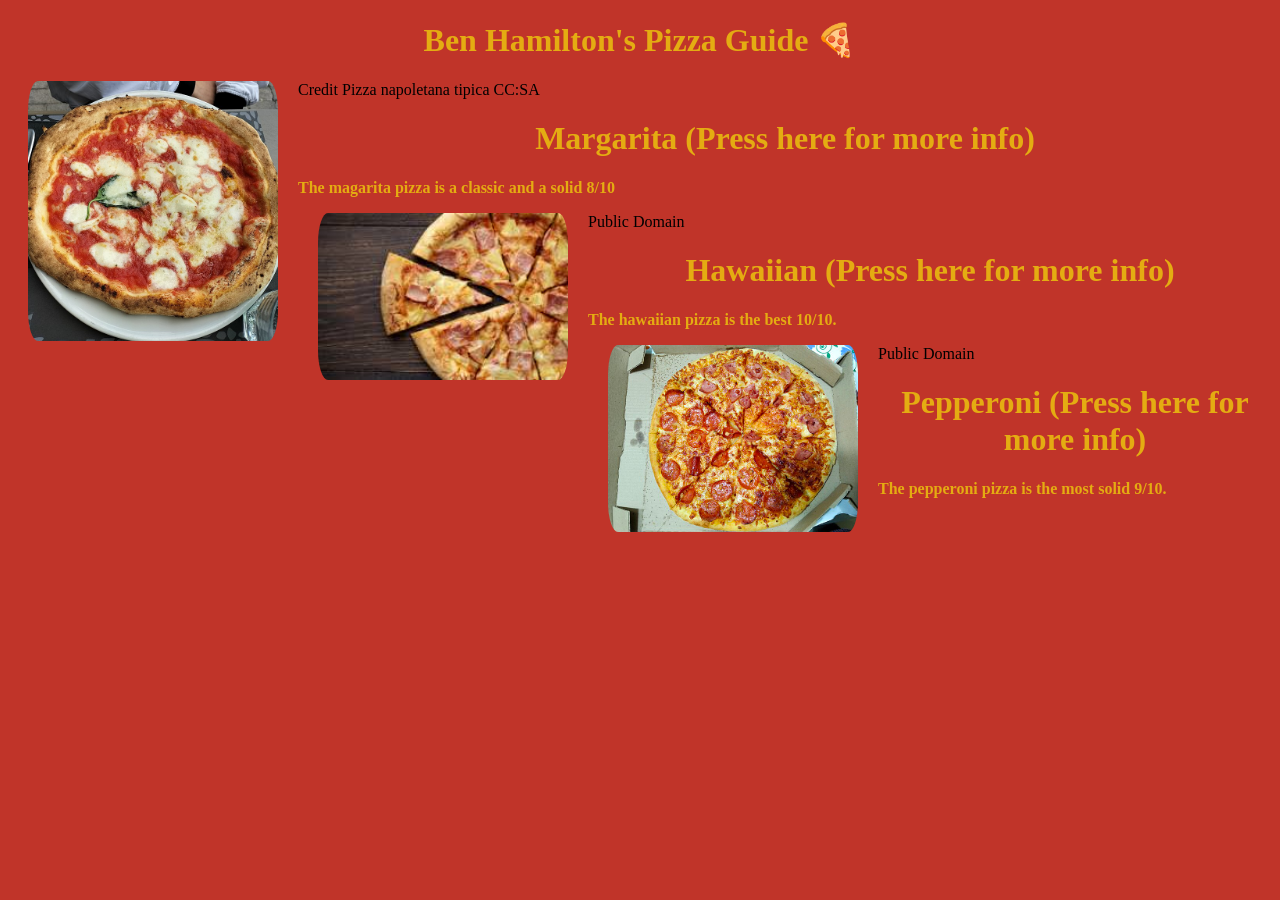
<file: index.html>
<!DOCTYPE html>
<html lang="en">
<head>
    <meta charset="UTF-8">
    <meta name="viewport" content="width=device-width, initial-scale=1.0">
    <title>Ben Website</title>
    <link rel="stylesheet" href="style.css"/>
</head>
<body>
    
   <h1>Ben Hamilton's Pizza Guide 🍕</h1>
  <div> <img class="homemagimg" src="Pizza_napoletana.jpg">Credit Pizza napoletana tipica CC:SA
<a  href="magarita.html"> <h1 class="Margarita" > Margarita (Press here for more info) </h1>  </a>

</div>
<p class="Margarita"> The magarita pizza is a classic and a solid 8/10</p> 

<div>
<img class="homemagimg" src="download.jpg">Public Domain
<a href="Hawain.html"> <h1 class="Margarita"> Hawaiian (Press here for more info) </h1> </a>

</div>
<p>  The hawaiian pizza is the best 10/10.</p>
<div>
<img class="homemagimg" src="Pepporini.jpg.jpg">Public Domain
<a href="Pepporini.html"> <h1 class="Margarita"> Pepperoni (Press here for more info) </h1> </a>
<p>  The pepperoni pizza is the most solid 9/10.</p>

</div>
</body>
</html>
</file>
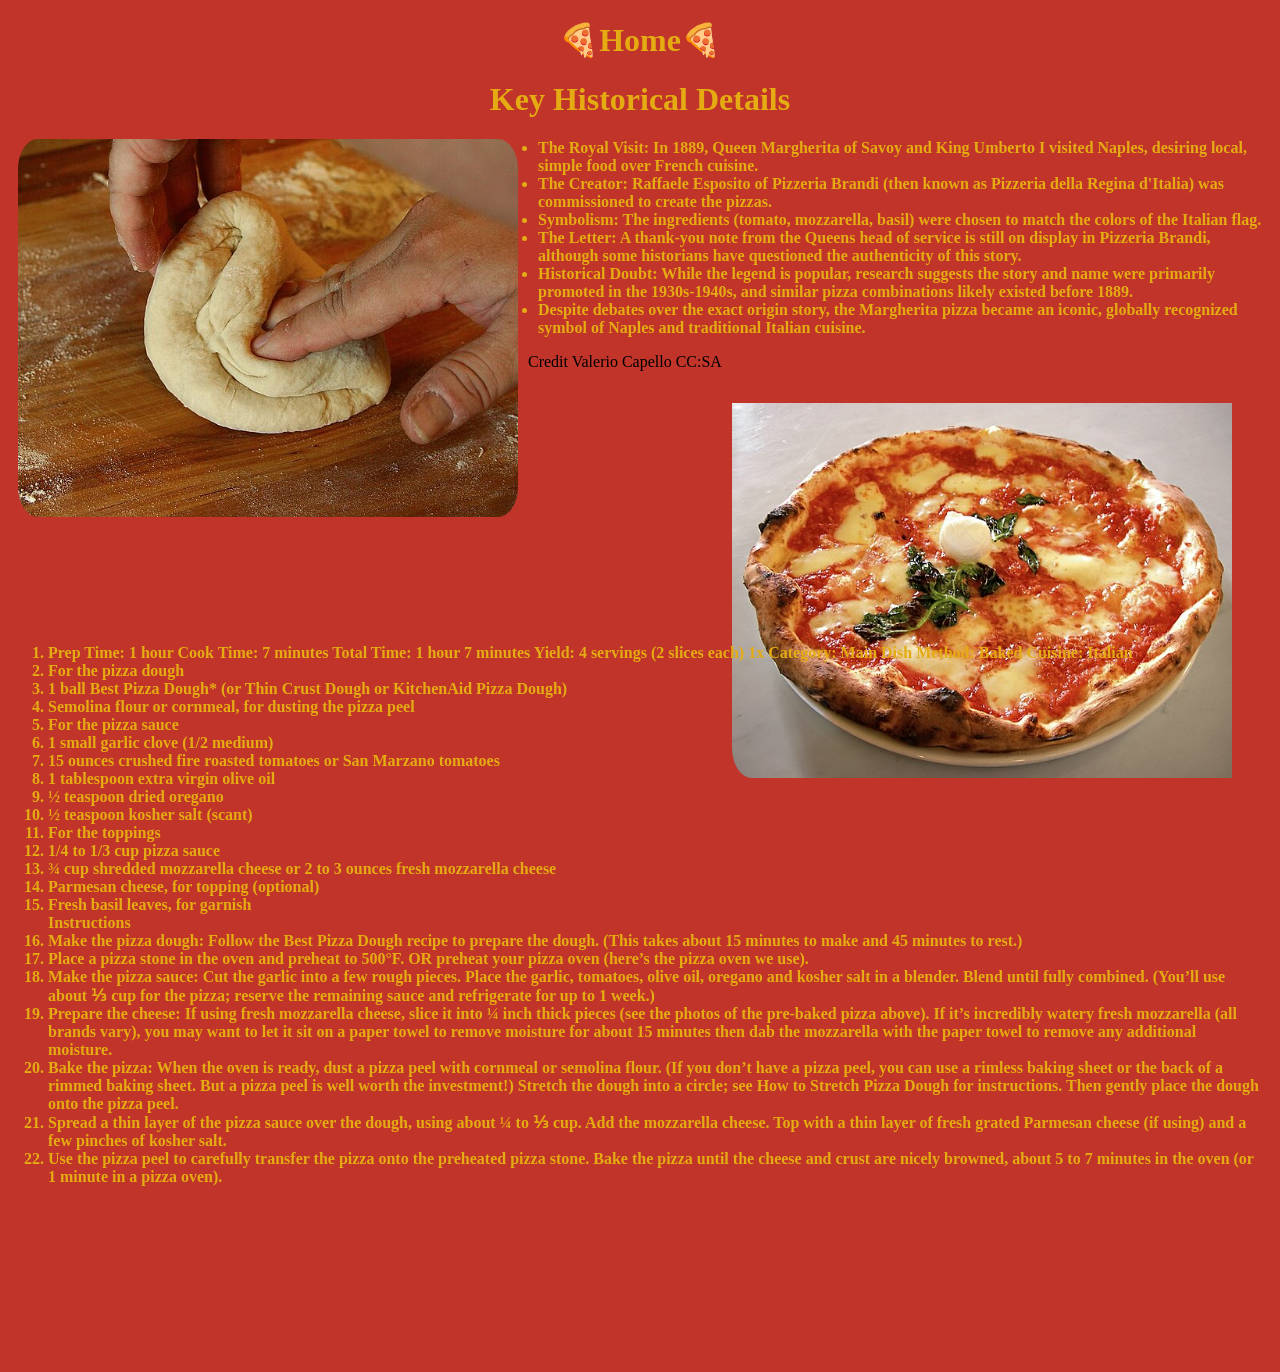
<file: magarita.html>
<!DOCTYPE html>
<html lang="en">
<head>
    <meta charset="UTF-8">
    <meta name="viewport" content="width=device-width, initial-scale=1.0">
   
    <link rel="stylesheet" href="style.css"/>
</head>
<body>

    <a href="index.html"> <h1 class="home"> 🍕Home🍕 </h1></a>
<h1 class="maghistory" >Key Historical Details</h1>
<div>

    <img class="magpic" src="Pizza_1_bg.jpg" alt="Public domain- wikimedia"> 
<ul class="HistoryofM">

<li>The Royal Visit: In 1889, Queen Margherita of Savoy and King Umberto I visited Naples, desiring local, simple food over French cuisine.</li>
<li>The Creator: Raffaele Esposito of Pizzeria Brandi (then known as Pizzeria della Regina d'Italia) was commissioned to create the pizzas.</li>
<li>Symbolism: The ingredients (tomato, mozzarella, basil) were chosen to match the colors of the Italian flag.</li>
<li>The Letter: A thank-you note from the Queens head of service is still on display in Pizzeria Brandi, although some historians have questioned the authenticity of this story.</li>
<li>Historical Doubt: While the legend is popular, research suggests the story and name were primarily promoted in the 1930s-1940s, and similar pizza combinations likely existed before 1889. </li>
<li>Despite debates over the exact origin story, the Margherita pizza became an iconic, globally recognized symbol of Naples and traditional Italian cuisine. </li>
</ul>
</div>

<div>
<img class="plplp" src="Eq_it-na_pizza-margherita_sep2005_sml.jpg" alt="Credit Valerio Capello">Credit Valerio Capello CC:SA
    <ol class="moveup">
    <li>Prep Time: 1 hour Cook Time: 7 minutes Total Time: 1 hour 7 minutes Yield: 4 servings (2 slices each) 1x Category: Main Dish Method: Baked Cuisine: Italian</li>

<li>For the pizza dough</li>

<li>1 ball Best Pizza Dough* (or Thin Crust Dough or KitchenAid Pizza Dough)</li>
<li>Semolina flour or cornmeal, for dusting the pizza peel</li>
<li>For the pizza sauce</li>

<li>1 small garlic clove (1/2 medium)</li>
<li>15 ounces crushed fire roasted tomatoes or San Marzano tomatoes</li>
<li>1 tablespoon extra virgin olive oil</li>
<li>½ teaspoon dried oregano</li>
<li>½ teaspoon kosher salt (scant)</li>
<li>For the toppings</li>

<li>1/4 to 1/3 cup pizza sauce</li>
<li>¾ cup shredded mozzarella cheese or 2 to 3 ounces fresh mozzarella cheese</li>
<li>Parmesan cheese, for topping (optional)</li>
<li>Fresh basil leaves, for garnish</li>

Instructions
<li>Make the pizza dough: Follow the Best Pizza Dough recipe to prepare the dough. (This takes about 15 minutes to make and 45 minutes to rest.)</li>
<li>Place a pizza stone in the oven and preheat to 500°F. OR preheat your pizza oven (here’s the pizza oven we use).</li>
<li>Make the pizza sauce: Cut the garlic into a few rough pieces. Place the garlic, tomatoes, olive oil, oregano and kosher salt in a blender. Blend until fully combined. (You’ll use about ⅓ cup for the pizza; reserve the remaining sauce and refrigerate for up to 1 week.)</li>
<li>Prepare the cheese: If using fresh mozzarella cheese, slice it into ¼ inch thick pieces (see the photos of the pre-baked pizza above). If it’s incredibly watery fresh mozzarella (all brands vary), you may want to let it sit on a paper towel to remove moisture for about 15 minutes then dab the mozzarella with the paper towel to remove any additional moisture.</li>
<li>Bake the pizza: When the oven is ready, dust a pizza peel with cornmeal or semolina flour. (If you don’t have a pizza peel, you can use a rimless baking sheet or the back of a rimmed baking sheet. But a pizza peel is well worth the investment!) Stretch the dough into a circle; see How to Stretch Pizza Dough for instructions. Then gently place the dough onto the pizza peel.</li> 
<li>Spread a thin layer of the pizza sauce over the dough, using about ¼ to ⅓ cup. Add the mozzarella cheese. Top with a thin layer of fresh grated Parmesan cheese (if using) and a few pinches of kosher salt.</li>
<li>Use the pizza peel to carefully transfer the pizza onto the preheated pizza stone. Bake the pizza until the cheese and crust are nicely browned, about 5 to 7 minutes in the oven (or 1 minute in a pizza oven).</ol>
</div>

</body>
</file>
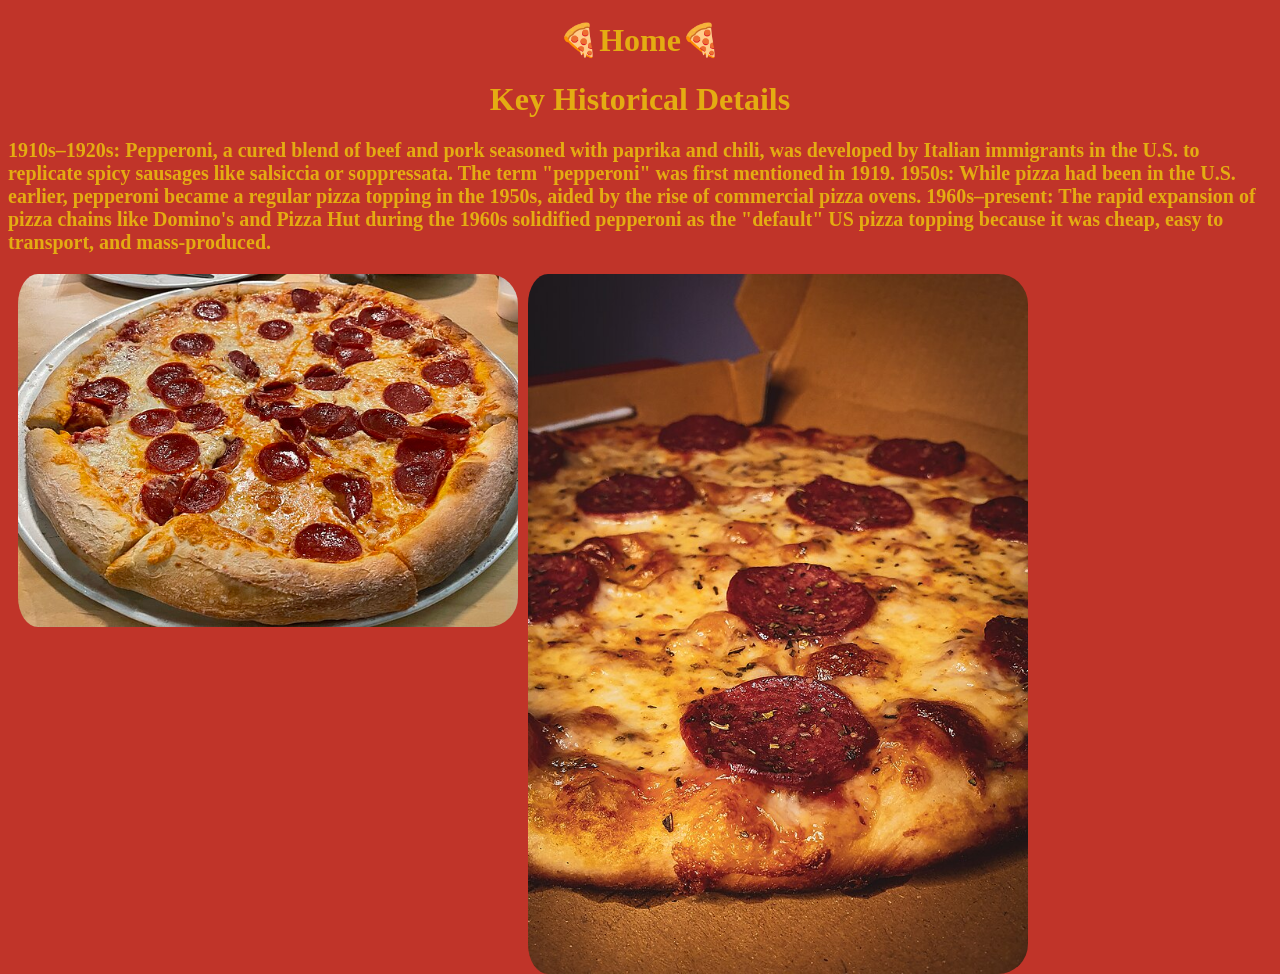
<file: Pepporini.html>
<!DOCTYPE html>
<html lang="en">
<head>
    <meta charset="UTF-8">
    <meta name="viewport" content="width=device-width, initial-scale=1.0">
    <title>Ben Website</title>
    <link rel="stylesheet" href="style.css"/>
</head>
<body>
<a href="index.html"> <h1 class="home"> 🍕Home🍕 </h1></a>
<h1 class="maghistory" >Key Historical Details</h1>

</body>

<p class="haw"> 
1910s–1920s: Pepperoni, a cured blend of beef and pork seasoned with paprika and chili, was developed by Italian immigrants in the U.S. to replicate spicy sausages like salsiccia or soppressata. The term "pepperoni" was first mentioned in 1919.
1950s: While pizza had been in the U.S. earlier, pepperoni became a regular pizza topping in the 1950s, aided by the rise of commercial pizza ovens.
1960s–present: The rapid expansion of pizza chains like Domino's and Pizza Hut during the 1960s solidified pepperoni as the "default" US pizza topping because it was cheap, easy to transport, and mass-produced. 
</p>
<img src="Pepperoni_Pizza_from_Fellini’s_Pizza.jpg"> <img src="Pepperoni_Pizza_-_Rannaghor.jpg">
</file>
<file: style.css>
h1{
    color: rgb(228, 172, 18);
    text-align: center;
}

body {
    background-color: rgb(192, 52, 41);
}

img{
    width: 500px;
    padding-left: 10px;
    float: left;
    border-radius: 30px;
}

#Margarita{
    color: rgb(228, 172, 18);
    text-align: right;
    text-size-adjust: 20px;
   
}

a{
     text-decoration: none;
}
p{
    color: rgb(228, 172, 18);
    size: 30px;
    font-weight: bold;
}
.HistoryofM{
 color: rgb(228, 172, 18);
    size: 60px;
    font-weight: bold;
    padding-left: 10px;
    margin-left: 520px;           
   
}

.maghistory{
    text-align: center;
}
.homemagimg{
    align-content: left;
    width: 250px;
    padding-right: 20px;
    padding-left: 20px;

}
.magpic{
    padding-left: 10px;
    padding-right: 10px;
}

ol{
    color: rgb(228, 172, 18);
    size: 30px;
    font-weight: bold;
    float: right;
    padding: 10px;
    padding-left: 40px;
    position: relative;
    top: -160px; 
  
}

.plplp{
    width: 500px;
    padding-left: 10px;
    float: right;
    padding-right: 40px;
    padding-top: 50px;
}

.haw{
    font-size: 20px;
}
</file>
